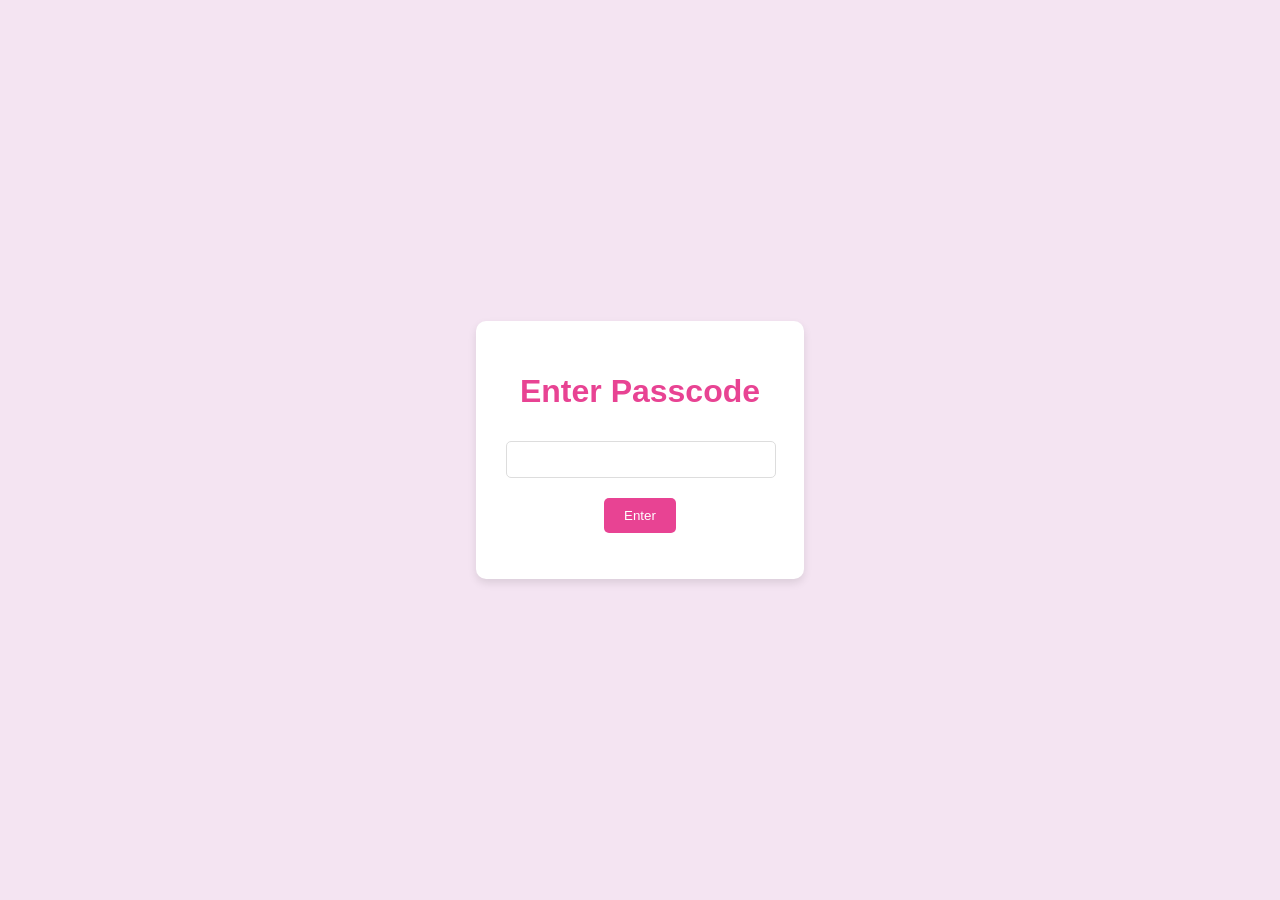
<file: public/index.html>
<!DOCTYPE html>
<html lang="en">
<head>
    <meta charset="UTF-8">
    <meta name="viewport" content="width=device-width, initial-scale=1.0">
    <title>Our Book Gallery</title>
    <link rel="stylesheet" href="style.css">
</head>
<body>
    <div id="passcode-container">
        <h1>Enter Passcode</h1>
        <input type="password" id="passcode-input">
        <button onclick="checkPasscode()">Enter</button>
        <p id="error-message"></p>
    </div>

    <div id="gallery-container" style="display: none;">
        <header>
            <h1>Our Book Gallery</h1>
        </header>
        <main id="book-gallery">
            <!-- Book items will be injected here by JavaScript -->
        </main>
    </div>

    <script src="script.js"></script>
</body>
</html>
</file>
<file: public/style.css>
body {
    font-family: 'Segoe UI', Tahoma, Geneva, Verdana, sans-serif;
    background-color: #f4e4f2; /* Soft Lavender */
    margin: 0;
    padding: 0;
    display: flex;
    justify-content: center;
    align-items: center;
    height: 100vh;
    color: #333;
}

#passcode-container, #gallery-container {
    background-color: #fff;
    padding: 30px;
    border-radius: 10px;
    box-shadow: 0 4px 8px rgba(0,0,0,0.1);
    text-align: center;
}

h1 {
    color: #e84393; /* Vibrant Pink */
}

input[type="password"] {
    width: calc(100% - 20px);
    padding: 10px;
    margin-top: 10px;
    border: 1px solid #ddd;
    border-radius: 5px;
}

button {
    background-color: #e84393; /* Vibrant Pink */
    color: white;
    padding: 10px 20px;
    border: none;
    border-radius: 5px;
    cursor: pointer;
    margin-top: 20px;
    transition: background-color 0.3s ease;
}

button:hover {
    background-color: #d83383; /* Darker Pink */
}

#error-message {
    color: #d9534f;
    margin-top: 10px;
}

#gallery-container {
    width: 90%;
    max-width: 600px; /* Narrower for a single column */
    display: none; /* Initially hidden */
    height: 85vh; /* Set a height */
    overflow-y: auto; /* Make it scrollable */
    padding-right: 15px; /* Add some padding for the scrollbar */
}

header {
    margin-bottom: 30px;
}

#book-gallery {
    display: block; /* Change from grid to block for a vertical layout */
}

.book-item {
    background-color: #ffffff;
    border: 1px solid #eee;
    border-radius: 12px;
    padding: 20px;
    box-shadow: 0 2px 8px rgba(0,0,0,0.07);
    margin-bottom: 25px; /* Add space between items */
    text-align: left; /* Align text to the left for better readability */
}

.book-item:hover {
    transform: translateY(-5px);
    box-shadow: 0 4px 8px rgba(0,0,0,0.1);
}

.book-item img {
    max-width: 100%;
    border-radius: 5px;
    margin-bottom: 10px;
}

.book-item h3 {
    margin: 0 0 10px 0;
    color: #333;
}

.book-item p {
    font-size: 0.9em;
    color: #666;
    line-height: 1.4;
}
</file>
